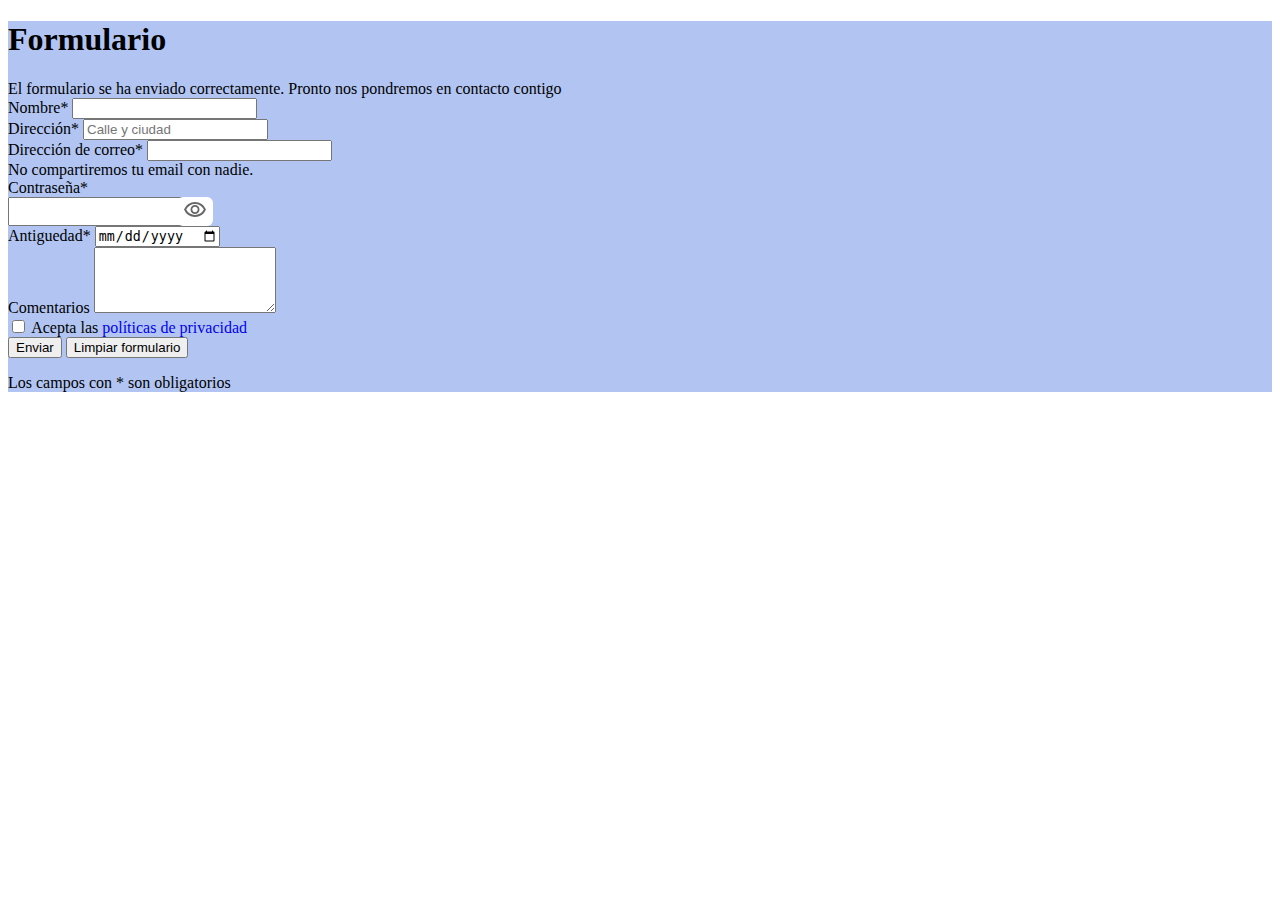
<file: index.html>
<!DOCTYPE html>
<html lang="es">
<head>
    <meta charset="UTF-8">
    <meta name="viewport" content="width=device-width, initial-scale=1.0">
    <title>Formulario</title>
    <!-- Enlace a bootstrap -->
     <link href="https://cdn.jsdelivr.net/npm/bootstrap@5.3.6/dist/css/bootstrap.min.css" rel="stylesheet" integrity="sha384-4Q6Gf2aSP4eDXB8Miphtr37CMZZQ5oXLH2yaXMJ2w8e2ZtHTl7GptT4jmndRuHDT" crossorigin="anonymous">
     <!-- Enlace a bootstrap -->
    <link rel="stylesheet" href="css/estilos.css?v=2">
</head>
<body>
    <div class="container">
        <h1>Formulario</h1>

        <!-- Formulario -->
        <form action="validar.php" method="post">
        <div class="mb-3">
            <!-- div para mostrar los errores -->
             <div class="alert alert-danger d-none" id="mensajeError"></div>
             <div class="alert alert-success d-none" id="mensajeEnviado">El formulario se ha enviado correctamente. Pronto nos pondremos en contacto contigo</div>
            <label for="inputNombre" class="form-label">Nombre*</label>
            <input 
                type="text" 
                class="form-control" 
                id="inputNombre" 
                aria-describedby="Nombre"
                name="inputNombre"
                required
                >
        </div>
        <div class="mb-3">
            <label for="inputDireccion" class="form-label">Dirección*</label>
            <input 
                type="text" 
                class="form-control" 
                id="inputDireccion" 
                aria-describedby="dirección, calle y ciudad"
                name="inputDireccion"
                placeholder="Calle y ciudad"
                required
                >
        </div>
        <div class="mb-3">
            <label for="inputEmail" class="form-label">Dirección de correo*</label>
            <input 
                type="email" 
                class="form-control" 
                id="inputEmail" 
                aria-describedby="correo electrónico"
                name="inputEmail"
                required
                >
            <div id="emailHelp" class="form-text">No compartiremos tu email con nadie.</div>
        </div>
        <div class="mb-3">
            <label for="inputPassword" class="form-label">Contraseña*</label>
            <div class="ojo">
            <input 
                type="password" 
                class="form-control" 
                id="inputPassword" 
                name="inputPassword" 
                required
                >
                <button
                type="button"
                 id="mostrarPassword"><img id="imgOjo" src="img/ojo.svg" alt="Mostrar / ocultar contraseña"></button>
            </div>
            
            
        </div>
        <div class="mb-3">
            <label for="inputAntiguedad" class="form-label">Antiguedad*</label>
            <input 
                type="date" 
                class="form-control" 
                id="inputAntiguedad" 
                name="inputAntiguedad" 
                required
                >
        </div>
        <div class="mb-3">
            <label for="inputComentarios" class="form-label">Comentarios</label>
            <textarea class="form-control" name="inputComentarios" id="inputComentarios" rows="4"></textarea>
        </div>
        <div class="mb-3 form-check">
            <input type="checkbox" class="form-check-input" id="aceptaPoliticas" name="aceptaPoliticas">
            <label class="form-check-label" for="aceptaPoliticas">
                Acepta las 
                <a href="politicas.html">políticas de privacidad</a> 
            </label>
        </div>
        <button type="submit" class="btn btn-primary">Enviar</button>
        <button type="reset" class="btn btn-secondary">Limpiar formulario</button>
        <p>Los campos con * son obligatorios</p>
        </form>
        <!-- Formulario -->
    </div>

    <!-- Enlace a bootstrap -->
    <script src="https://cdn.jsdelivr.net/npm/bootstrap@5.3.6/dist/js/bootstrap.bundle.min.js" integrity="sha384-j1CDi7MgGQ12Z7Qab0qlWQ/Qqz24Gc6BM0thvEMVjHnfYGF0rmFCozFSxQBxwHKO" crossorigin="anonymous"></script>
    <!-- Enlace a bootstrap -->
     <script src="js/javascript.js?v=2"></script>
</body>
</html>
</file>
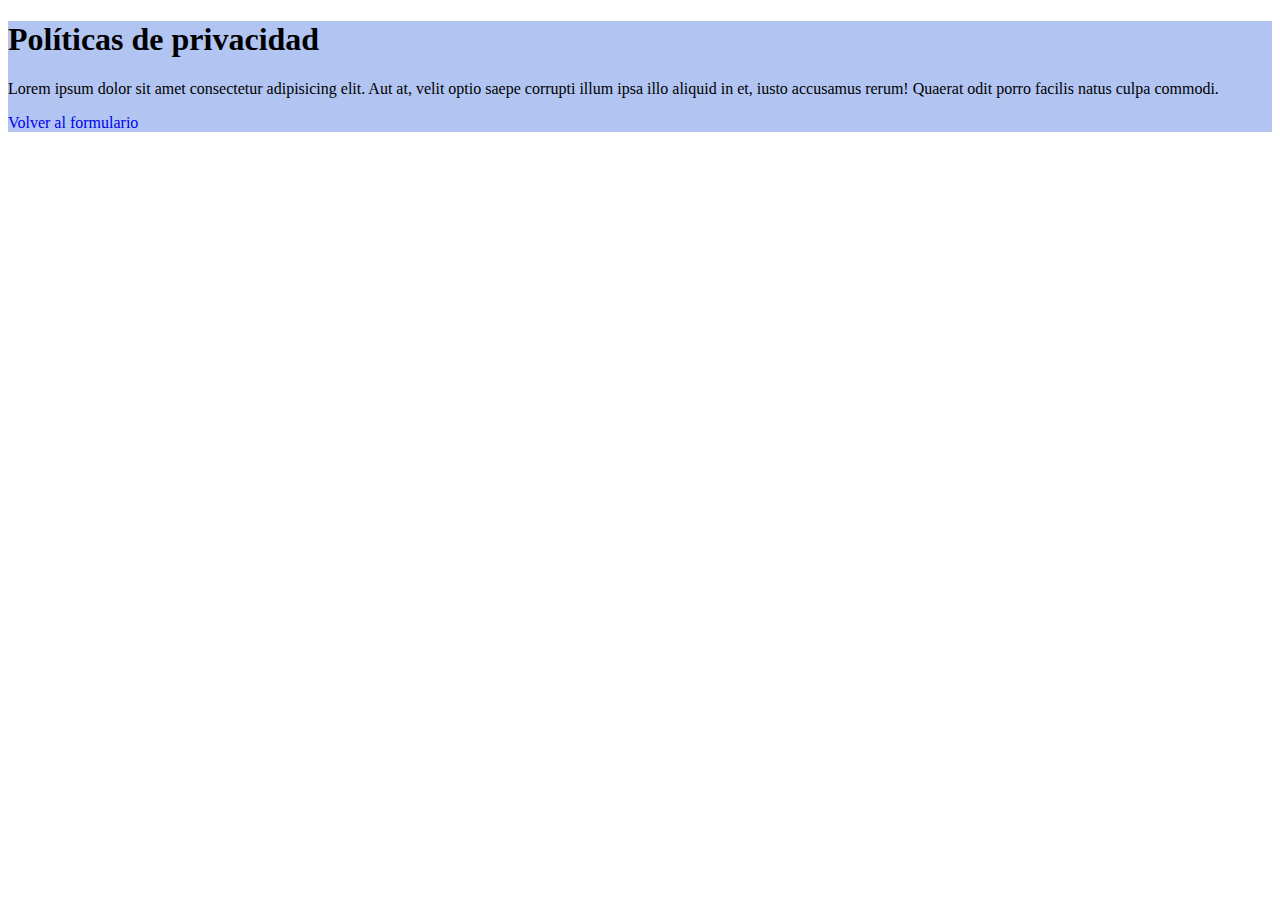
<file: politicas.html>
<!DOCTYPE html>
<html lang="en">
<head>
    <meta charset="UTF-8">
    <meta name="viewport" content="width=device-width, initial-scale=1.0">
    <title>Políticas de privacidad</title>
    <!-- Enlace a bootstrap -->
     <link href="https://cdn.jsdelivr.net/npm/bootstrap@5.3.6/dist/css/bootstrap.min.css" rel="stylesheet" integrity="sha384-4Q6Gf2aSP4eDXB8Miphtr37CMZZQ5oXLH2yaXMJ2w8e2ZtHTl7GptT4jmndRuHDT" crossorigin="anonymous">
     <!-- Enlace a bootstrap -->
      <link rel="stylesheet" href="css/estilos.css">
</head>
<body>
    <div class="container">
        <h1>Políticas de privacidad</h1>
        <p>Lorem ipsum dolor sit amet consectetur adipisicing elit. Aut at, velit optio saepe corrupti illum ipsa illo aliquid in et, iusto accusamus rerum! Quaerat odit porro facilis natus culpa commodi.</p>
        <a href="javascript:history.back()">Volver al formulario</a>
    </div>
</body>
</html>
</file>
<file: css/estilos.css>
a{
    text-decoration: none;
}
.container{
    background-color: rgb(178, 197, 242);
}

.ojo{
    display: flex;
}
.ojo button {
  background-color: white;
  margin-left: -1rem;
  border-radius: 0.375rem;
  border: var(--bs-border-width) solid var(--bs-border-color);
}
.ojo button:hover{
    background-color: rgb(188, 184, 184);
}
</file>
